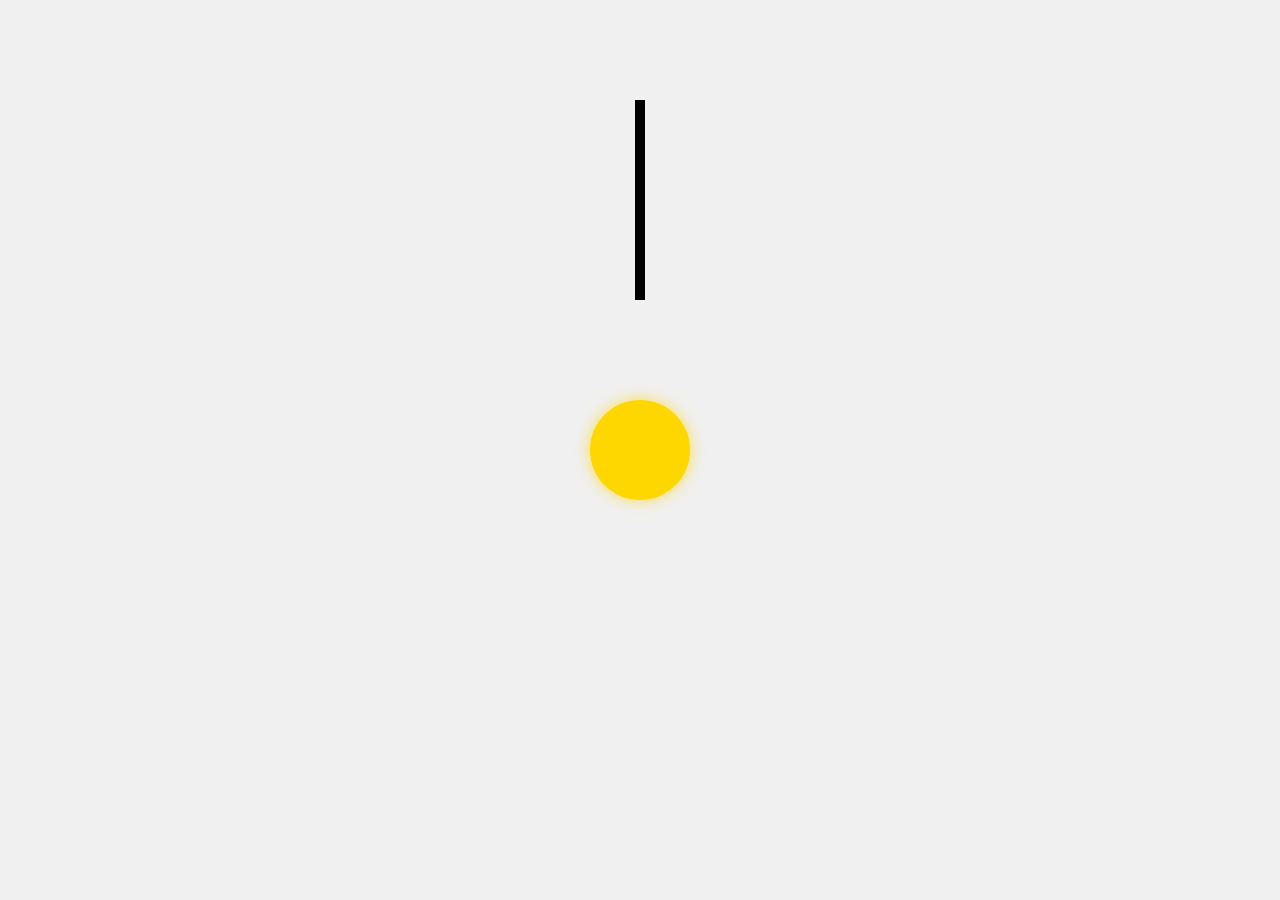
<file: index.html>
<!DOCTYPE html>
<html lang="en">
<head>
    <meta charset="UTF-8">
    <meta name="viewport" content="width=device-width, initial-scale=1.0">
    <title>Interactive Bulb</title>
    <style>
        body {
            display: flex;
            justify-content: center;
            align-items: center;
            height: 100vh;
            background-color: #f0f0f0;
            margin: 0;
        }
        .bulb {
            width: 100px;
            height: 100px;
            background-color: #ffd700;
            border-radius: 50%;
            position: relative;
            box-shadow: 0 0 15px rgba(255, 215, 0, 0.7);
            transition: background-color 0.3s;
        }
        .wire {
            width: 10px;
            height: 200px;
            background-color: #000;
            position: absolute;
            top: 100px;
            left: 50%;
            transform: translateX(-50%);
            cursor: pointer;
        }
        .on {
            background-color: #ff4500; /* Light up color */
        }
    </style>
</head>
<body>
    <div class="bulb" id="bulb"></div>
    <div class="wire" id="wire"></div>

    <script>
        const bulb = document.getElementById("bulb");
        const wire = document.getElementById("wire");
        let isOn = false;

        wire.addEventListener("click", () => {
            isOn = !isOn; // Toggle the state
            bulb.classList.toggle("on", isOn);
        });

        wire.addEventListener("mouseover", () => {
            if (!isOn) {
                bulb.classList.add("on");
            }
        });

        wire.addEventListener("mouseout", () => {
            if (!isOn) {
                bulb.classList.remove("on");
            }
        });
    </script>
</body>
</html>
</file>
